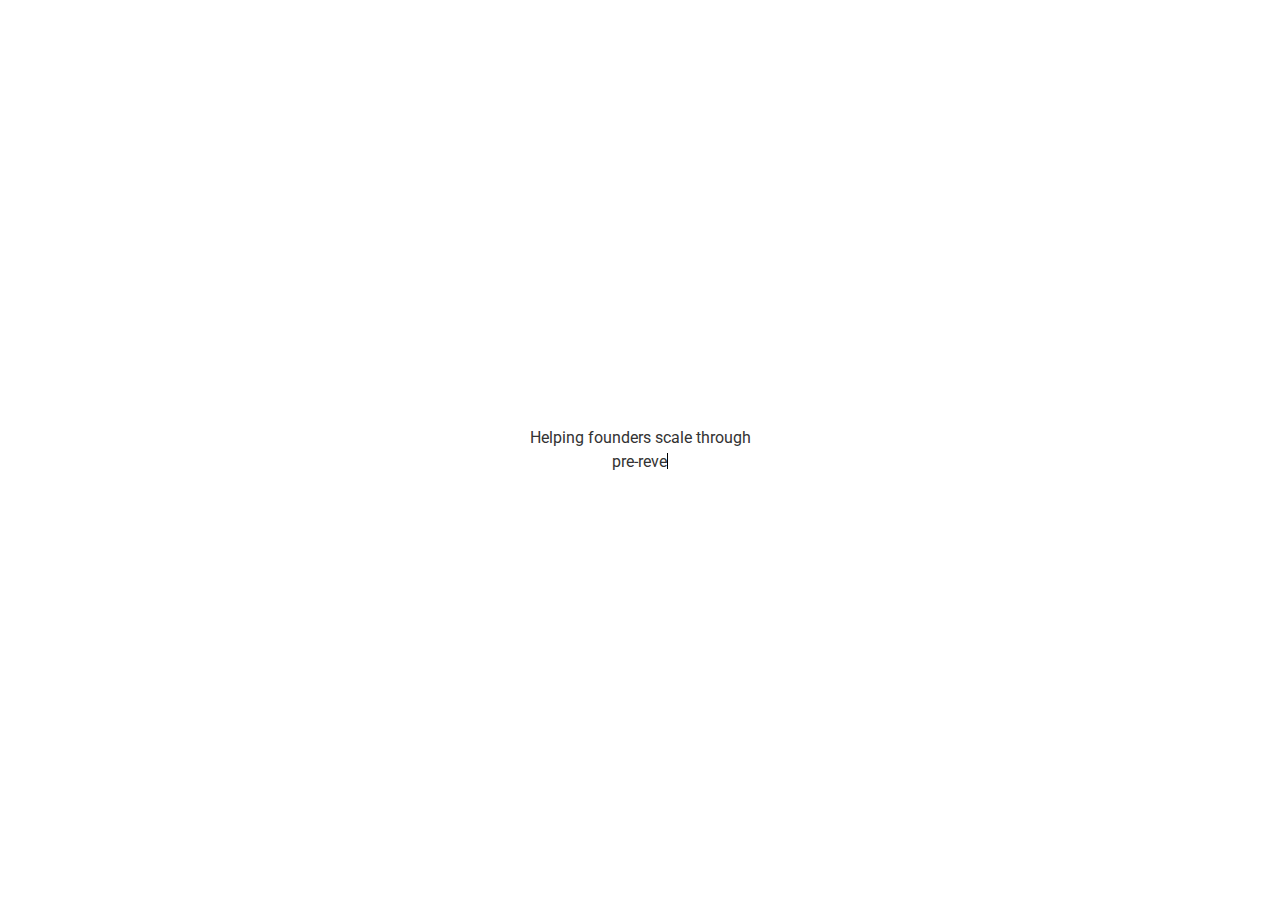
<file: index.html>
<!DOCTYPE html>
<html lang="en">
<head>
    <meta charset="UTF-8">
    <meta name="viewport" content="width=device-width, initial-scale=1.0">
    <title>Single Speed</title>
    <link rel="stylesheet" href="styles.css">
</head>
<body>
    <div id="text-container">
        <div id="static-text">Helping founders scale through</div>
        <div id="dynamic-text-container">
            <span id="dynamic-text"></span><span id="cursor"></span>
        </div>
    </div>
    <script src="script.js"></script>
</body>
</html>
</file>
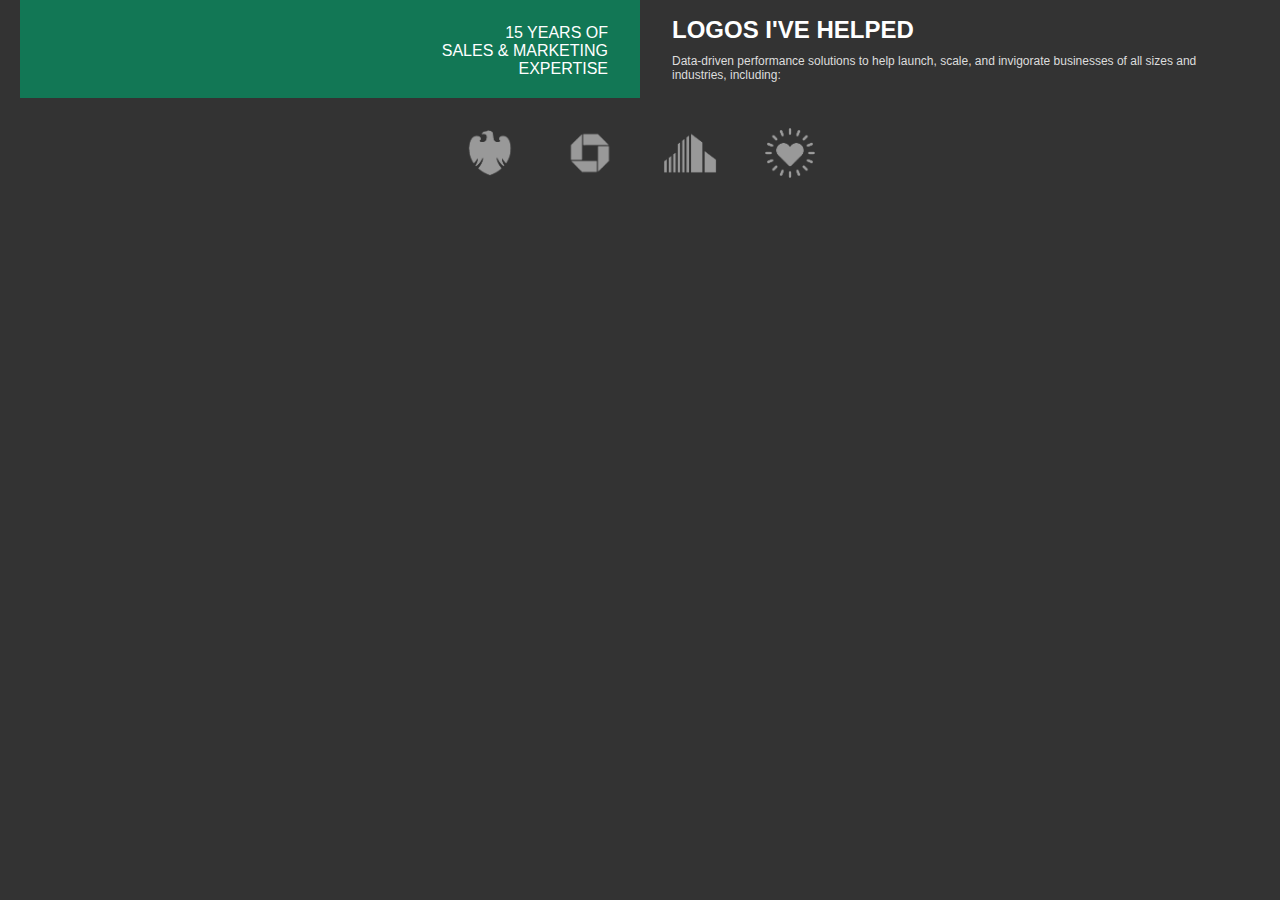
<file: index2.html>
<!DOCTYPE html>
<html lang="en">
<head>
    <meta charset="UTF-8">
    <meta name="viewport" content="width=device-width, initial-scale=1.0">
    <title>Brands We Helped</title>
    <style>
        body {
            margin: 0;
            padding: 0;
            box-sizing: border-box;
            font-family: Roboto, sans-serif;
        }

        .new-front-page_brands-wrapper {
            background-color: #333;
            padding: 2rem 2rem 0 2rem; /* Adjusted padding for better top spacing */
            min-height: 100vh;
            display: flex;
            flex-direction: column;
            justify-content: normal; /* Align content at the top */
        }

        .new-front-page_brands {
            display: flex;
            flex-wrap: nowrap;
            gap: 0;
            color: white;
            align-items: normal; /* Align items at the top */
        }

        .new-front-page_brands_redtext,
        .new-front-page_brands_text {
            flex: 1;
            display: flex;
            justify-content: flex-start;
            flex-direction: column;
            padding: 1rem 2rem;
        }

        .new-front-page_brands_redtext {
            background-color: #127755;
            color: white;
            padding-top: 20px;
            text-align: right;
            font-size: 16px;
            font-family: Roboto, sans-serif;
            display: flex;
            flex-direction: column;
            justify-content: center;
        }

        .new-front-page_brands_text {
            text-align: left;
            margin-left: 0px; /* Add space between the two sections */
            display: flex;
            flex-direction: column;
            justify-content: center;
        }

        .new-front-page_brands_header {
            font-size: 24px;
            font-family: Roboto, sans-serif;
            margin-bottom: 10px;
            margin-top: 0px;
        }

        .new-front-page_brands_body {
            font-size: 12px;
            font-family: Roboto, sans-serif;
            color: #ddd;
        }

        .new-front-page_brands_logos {
            flex-basis: 100%;
            display: flex;
            flex-direction: column;
            align-items: center;
            gap: 10px;
            margin-top: 10px; /* Add some space above the logos */
        }

        .new-front-page_brands_logos-row {
            display: flex;
            justify-content: center;
            flex-wrap: wrap;
            gap: 10px;
        }

        .new-front-page_brands_logos-row img {
            max-height: 70px;
            margin: 10px;
        }

        @media (max-width: 768px) {
            .new-front-page_brands {
                flex-direction: column;
            }

            .new-front-page_brands_redtext {
                text-align: left;
                margin: 0 0 20px 0;
            }

            .new-front-page_brands_text {
                margin-left: 10px;
            }
            .new-front-page_brands_logos {
                margin-top: 5px;
            }
        }

        @media (min-width: 1200px) {
            .new-front-page_brands-wrapper {
                padding: 0 20px;
            }
        }

        /* Additional styles to handle the alignment requirements */
        @media (min-width: 769px) {
            .new-front-page_brands {
                justify-content: space-between;
            }
            .new-front-page_brands_redtext {
                max-width: 45%; /* Adjust max-width as necessary */
            }
        }
    </style>
</head>
<body>
    <div class="new-front-page_brands-wrapper">
        <div class="new-front-page_brands">
            <div class="new-front-page_brands_redtext">
                <div>15 YEARS OF</div>
                <div>SALES & MARKETING</div>
                <div>EXPERTISE</div>
            </div>
            <div class="new-front-page_brands_text">
                <h2 class="new-front-page_brands_header">LOGOS I'VE HELPED</h2>
                <div class="new-front-page_brands_body">
                    Data-driven performance solutions to help launch, scale, and invigorate businesses of all sizes and industries, including:
                </div>
            </div>
        </div>
        <div class="new-front-page_brands_logos">
            <div class="new-front-page_brands_logos-row">
                <img src="barclays2.png" alt="Barclays">
                <img src="chasec2.png" alt="Chase">
                <img src="cushman2.png" alt="Cushman & Wakefield">
                <img src="scratch.png" alt="Scratch">
            </div>
        </div>
    </div>
</body>
</html>
</file>
<file: styles.css>
@import url('https://fonts.googleapis.com/css2?family=Roboto:wght@400&display=swap');

html, body {
    height: 100%;
    margin: 0;
    padding: 0;
    display: flex;
    justify-content: center;
    align-items: center;
    background: transparent;
    overflow: hidden;
}

#text-container {
    font-family: 'Roboto', sans-serif;
    font-size: 16px;
    color: #333;
    display: inline-block;
    text-align: center;
    line-height: 1.5em;
}

#static-text {
    display: block;
}

#dynamic-text {
    display: inline-block;
    white-space: nowrap;
}

#cursor {
    display: inline-block;
    width: 1px;
    height: 1em;
    background-color: black;
    vertical-align: center;
    position: relative;
    top: 0.1em; /* Adjust to match the text height */
    animation: blink 1s step-end infinite;
}

@keyframes blink {
    0%, 100% { background-color: black; }
    50% { background-color: transparent; }
}
</file>
